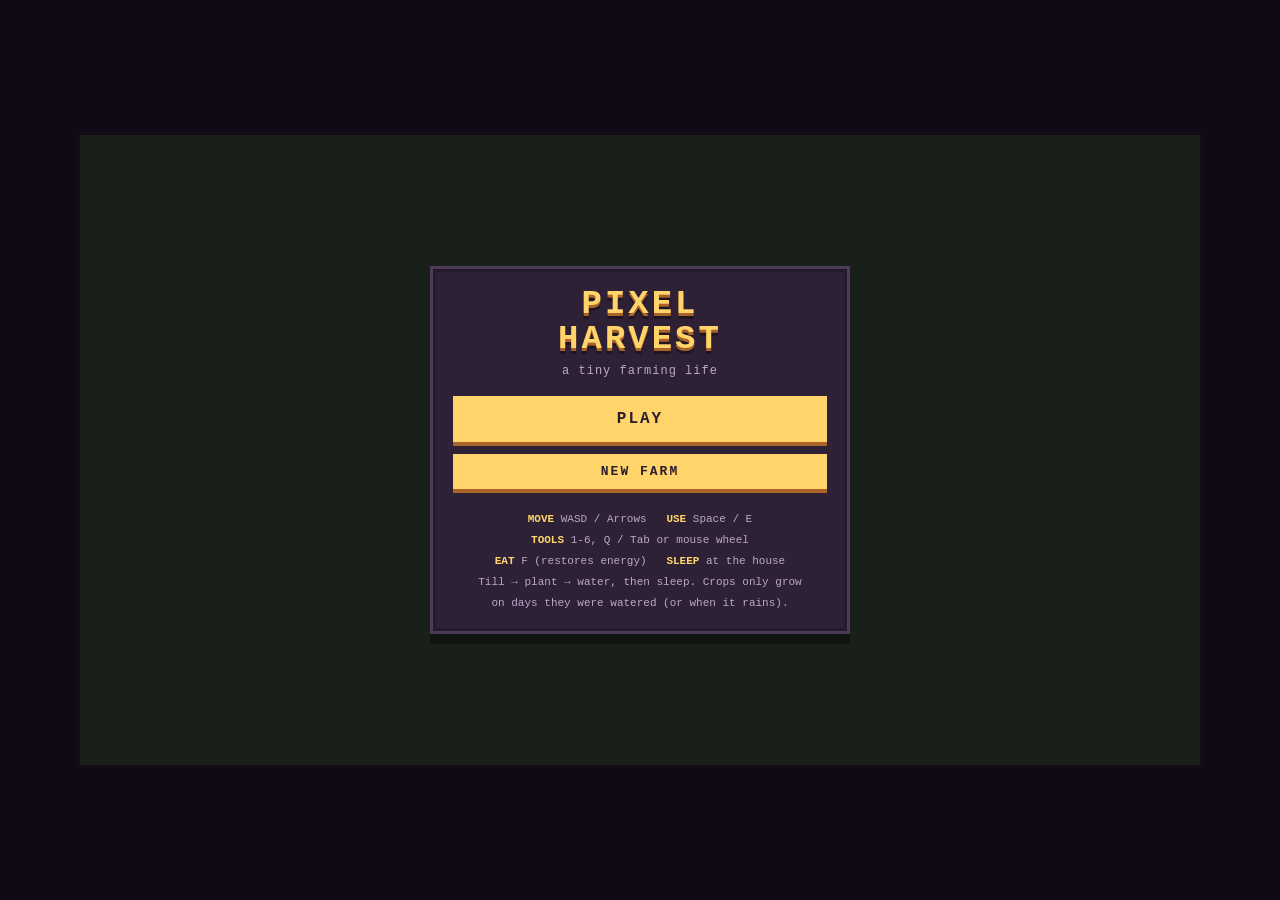
<file: farm.html>
<!DOCTYPE html>
<html lang="en">
<head>
<meta charset="utf-8">
<meta name="viewport" content="width=device-width, initial-scale=1, maximum-scale=1, user-scalable=no, viewport-fit=cover">
<title>Pixel Harvest — Farm Game</title>
<link rel="stylesheet" href="/static/css/farm.css">
</head>
<body>
<div id="app">
  <canvas id="game" width="320" height="180"></canvas>

  <!-- Title screen -->
  <div id="title" class="overlay">
    <div class="panel">
      <h1>PIXEL<br>HARVEST</h1>
      <p class="sub">a tiny farming life</p>
      <button id="btnPlay" class="btn big">PLAY</button>
      <button id="btnNew" class="btn">NEW FARM</button>
      <div class="help">
        <b>MOVE</b> WASD / Arrows &nbsp; <b>USE</b> Space / E<br>
        <b>TOOLS</b> 1-6, Q / Tab or mouse wheel<br>
        <b>EAT</b> F (restores energy) &nbsp; <b>SLEEP</b> at the house<br>
        Till &rarr; plant &rarr; water, then sleep. Crops only grow<br>
        on days they were watered (or when it rains).
      </div>
    </div>
  </div>

  <!-- Shop -->
  <div id="shop" class="overlay hidden">
    <div class="panel wide">
      <h2>MARKET STALL</h2>
      <div class="cols">
        <div class="col">
          <h3>BUY</h3>
          <div id="buyList" class="list"></div>
        </div>
        <div class="col">
          <h3>SELL</h3>
          <div id="sellList" class="list"></div>
          <button id="sellAll" class="btn">SELL EVERYTHING</button>
        </div>
      </div>
      <div class="foot"><span id="shopCoins">0g</span><button id="shopClose" class="btn">CLOSE (Esc)</button></div>
    </div>
  </div>

  <!-- Day summary -->
  <div id="sleep" class="overlay hidden">
    <div class="panel">
      <h2 id="sleepTitle">DAY 1</h2>
      <div id="sleepBody" class="list"></div>
      <button id="sleepClose" class="btn big">GOOD MORNING</button>
    </div>
  </div>

  <!-- Touch controls -->
  <div id="touch" class="hidden">
    <div id="stick"><div id="nub"></div></div>
    <div id="btns">
      <button id="tA" class="tbtn">USE</button>
      <button id="tB" class="tbtn small">TOOL</button>
    </div>
  </div>
</div>
<script src="/static/js/farm/game.js"></script>
</body>
</html>
</file>
<file: static/css/farm.css>
* { box-sizing: border-box; margin: 0; padding: 0; }
html, body {
  height: 100%;
  background: #1b1324;
  overflow: hidden;
  font-family: "Courier New", ui-monospace, monospace;
  color: #ffeedd;
  -webkit-user-select: none;
  user-select: none;
  -webkit-tap-highlight-color: transparent;
}
#app { position: fixed; inset: 0; display: grid; place-items: center; }

canvas#game {
  image-rendering: pixelated;
  image-rendering: crisp-edges;
  background: #6ab04c;
  box-shadow: 0 0 0 3px #2b1d2b, 0 18px 50px rgba(0,0,0,.6);
  touch-action: none;
}

/* ---------- overlays ---------- */
.overlay {
  position: fixed; inset: 0;
  display: grid; place-items: center;
  background: rgba(14, 9, 20, .82);
  z-index: 20;
  padding: 16px;
}
.overlay.hidden { display: none; }

.panel {
  background: #2e2135;
  border: 3px solid #4d3a57;
  box-shadow: inset 0 0 0 3px #231a2b, 0 10px 0 rgba(0,0,0,.35);
  padding: 18px 20px;
  width: min(420px, 94vw);
  max-height: 92vh;
  overflow: auto;
  text-align: center;
}
.panel.wide { width: min(640px, 96vw); }

h1 {
  font-size: 34px; line-height: 1.05; letter-spacing: 3px;
  color: #ffd56b; text-shadow: 0 3px 0 #a9622a, 0 6px 0 rgba(0,0,0,.35);
  margin-bottom: 6px;
}
h2 { font-size: 20px; letter-spacing: 2px; color: #ffd56b; margin-bottom: 12px; }
h3 { font-size: 13px; letter-spacing: 2px; color: #8fd96b; margin-bottom: 8px; }
.sub { color: #bba7c7; font-size: 12px; margin-bottom: 18px; letter-spacing: 1px; }
.help { margin-top: 16px; font-size: 11px; line-height: 1.9; color: #bba7c7; }
.help b { color: #ffd56b; }

.btn {
  display: block; width: 100%;
  margin: 8px 0;
  padding: 10px 12px;
  font: inherit; font-size: 13px; letter-spacing: 2px; font-weight: bold;
  color: #2b1d2b; background: #ffd56b;
  border: 0; border-bottom: 4px solid #a9622a;
  cursor: pointer;
}
.btn:hover { background: #ffe79b; }
.btn:active { transform: translateY(2px); border-bottom-width: 2px; }
.btn.big { font-size: 16px; padding: 14px; }

.cols { display: flex; gap: 14px; text-align: left; }
.col { flex: 1; min-width: 0; }
.list { font-size: 12px; }

.row {
  display: flex; align-items: center; gap: 8px;
  padding: 6px 8px; margin-bottom: 5px;
  background: #241b2c; border-left: 3px solid #4d3a57;
}
.row canvas { image-rendering: pixelated; width: 24px; height: 24px; flex: none; }
.row .nm { flex: 1; min-width: 0; overflow: hidden; text-overflow: ellipsis; white-space: nowrap; }
.row .pr { color: #ffd56b; font-weight: bold; }
.row button {
  font: inherit; font-size: 11px; font-weight: bold;
  background: #8fd96b; color: #1b2a14; border: 0; border-bottom: 3px solid #4e8c33;
  padding: 4px 8px; cursor: pointer;
}
.row button:disabled { background: #4d3a57; color: #8d7b98; border-bottom-color: #342740; cursor: not-allowed; }
.row.dim { opacity: .45; }
.empty { color: #8d7b98; font-size: 11px; padding: 10px 2px; }

.foot {
  display: flex; align-items: center; gap: 12px;
  margin-top: 14px; padding-top: 12px; border-top: 2px solid #4d3a57;
}
.foot span { flex: 1; text-align: left; color: #ffd56b; font-weight: bold; font-size: 15px; }
.foot .btn { width: auto; margin: 0; }

/* ---------- touch ---------- */
#touch { position: fixed; inset: 0; z-index: 15; pointer-events: none; }
#touch.hidden { display: none; }
#stick {
  position: absolute; left: 18px; bottom: 18px;
  width: 112px; height: 112px; border-radius: 50%;
  background: rgba(255,255,255,.10); border: 3px solid rgba(255,255,255,.18);
  pointer-events: auto; touch-action: none;
}
#nub {
  position: absolute; left: 50%; top: 50%;
  width: 46px; height: 46px; margin: -23px 0 0 -23px; border-radius: 50%;
  background: rgba(255,213,107,.75);
}
#btns { position: absolute; right: 18px; bottom: 22px; display: grid; gap: 10px; justify-items: center; pointer-events: auto; }
.tbtn {
  width: 84px; height: 84px; border-radius: 50%;
  font: inherit; font-weight: bold; font-size: 14px; letter-spacing: 1px;
  color: #2b1d2b; background: rgba(255,213,107,.85);
  border: 0; border-bottom: 5px solid rgba(169,98,42,.9);
  touch-action: none;
}
.tbtn.small { width: 62px; height: 62px; font-size: 11px; background: rgba(143,217,107,.85); border-bottom-color: rgba(78,140,51,.9); }
.tbtn:active { transform: translateY(3px); border-bottom-width: 2px; }
</file>
